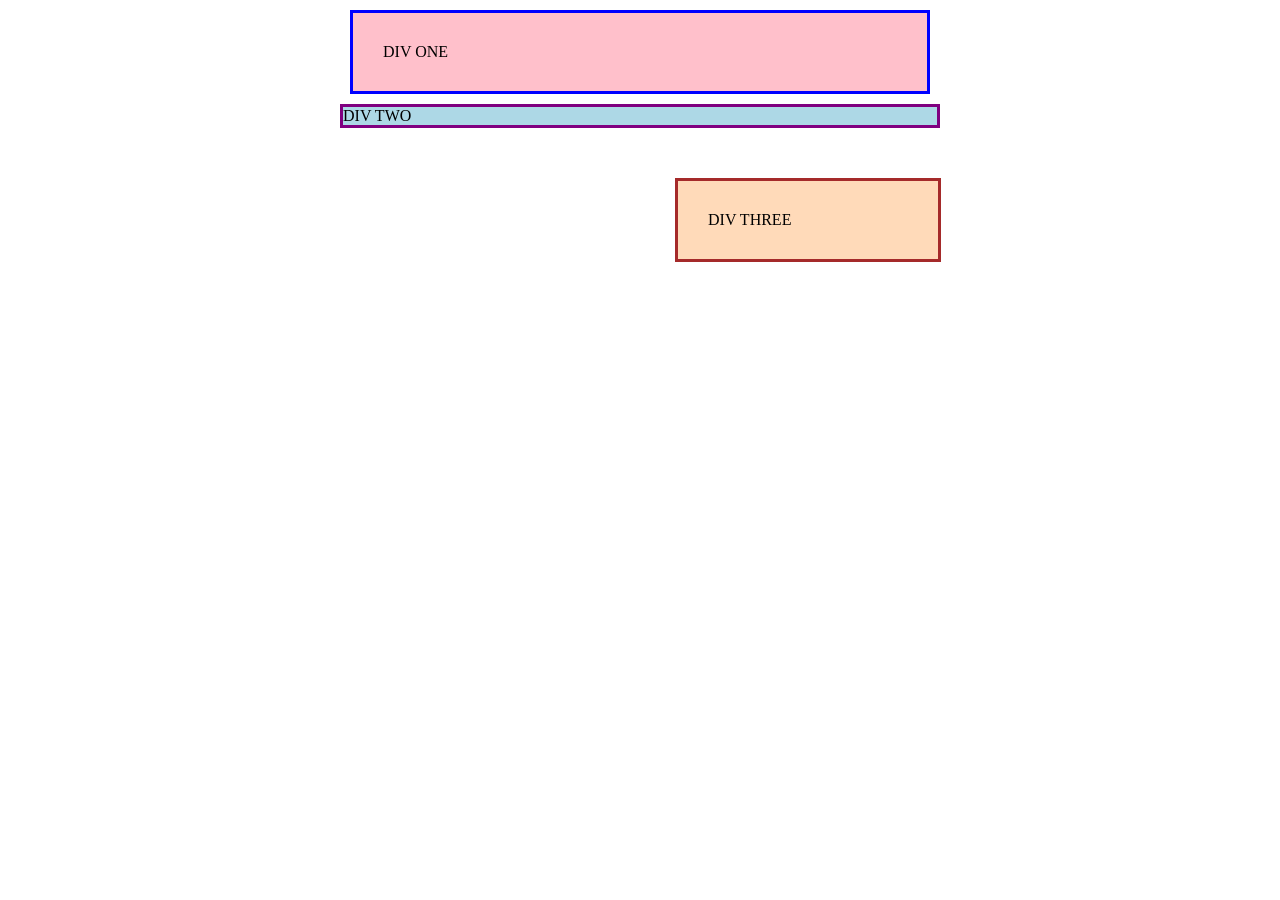
<file: block-and-inline/01-margin-and-padding-1/index.html>
<!DOCTYPE html>
<html lang="en">
  <head>
    <meta charset="UTF-8">
    <meta http-equiv="X-UA-Compatible" content="IE=edge">
    <meta name="viewport" content="width=device-width, initial-scale=1.0">
    <title>Margin and Padding exercise</title>
    <link rel="stylesheet" href="style.css">
  </head>
  <body>
    <div class="one">
      DIV ONE
    </div>
    <div class="two">
      DIV TWO
    </div>
    <div class="three">
      DIV THREE
    </div>
  </body>
</html>
</file>
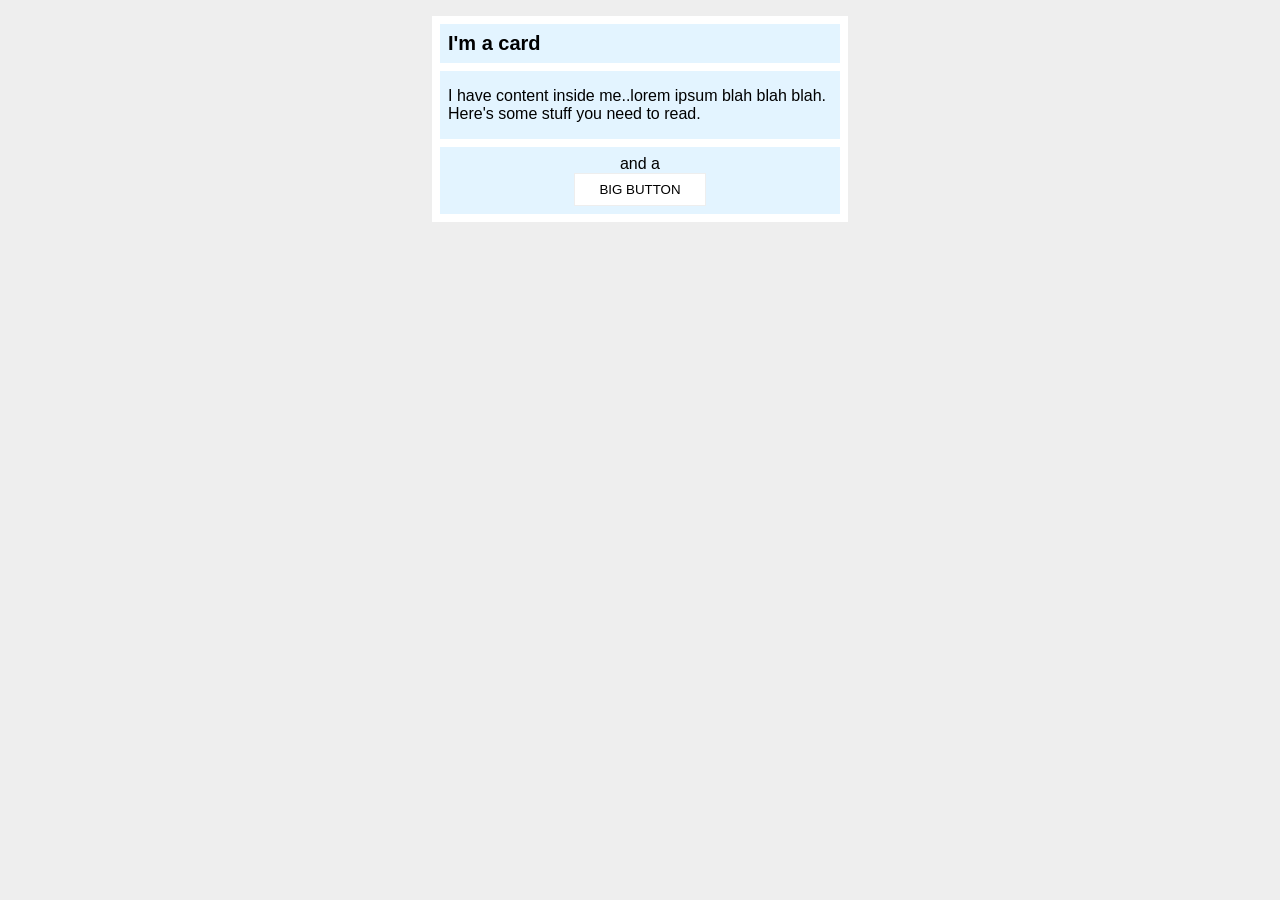
<file: block-and-inline/02-margin-and-padding-2/index.html>
<!DOCTYPE html>
<html lang="en">
  <head>
    <meta charset="UTF-8">
    <meta http-equiv="X-UA-Compatible" content="IE=edge">
    <meta name="viewport" content="width=device-width, initial-scale=1.0">
    <title>Margin and Padding exercise 2</title>
    <link rel="stylesheet" href="style.css">
  </head>
  <body>
    <div class="card">
      <h1 class="title">I'm a card</h1>
      <div class="content">I have content inside me..lorem ipsum blah blah blah. Here's some stuff you need to read.</div>
      <div class="button-container">and a <button>BIG BUTTON</button></div>
    </div>
  </body>
</html>
</file>
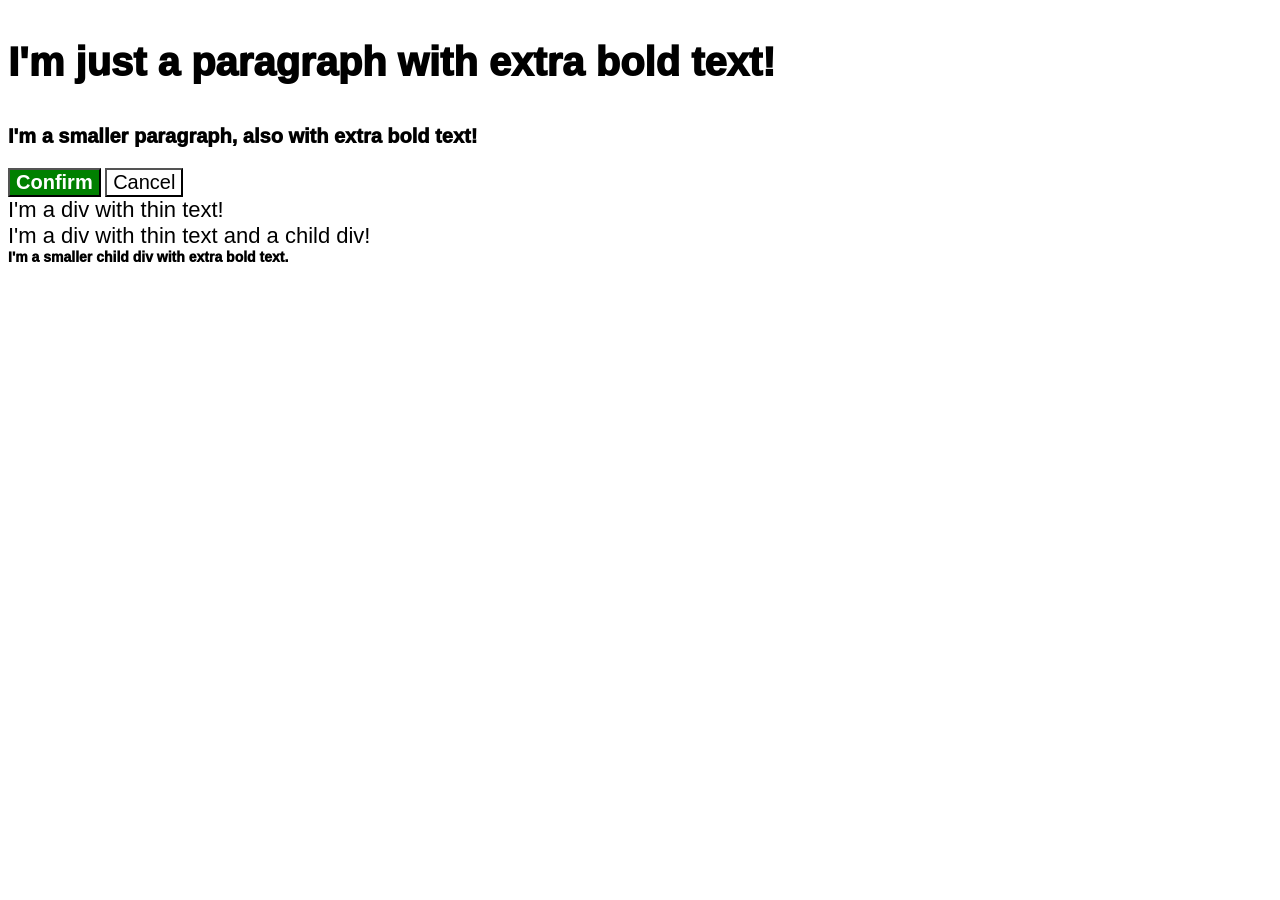
<file: cascade/01-cascade-fix/index.html>
<!DOCTYPE html>
<html lang="en">
  <head>
    <meta charset="UTF-8">
    <meta http-equiv="X-UA-Compatible" content="IE=edge">
    <meta name="viewport" content="width=device-width, initial-scale=1.0">
    <title>Fix the Cascade</title>
    <link rel="stylesheet" href="style.css">
  </head>
  <body>
    <p class="para">I'm just a paragraph with extra bold text!</p>
    <p class="para small-para">I'm a smaller paragraph, also with extra bold text!</p>

    <button id="confirm-button" class="button confirm">Confirm</button>
    <button id="cancel-button" class="button cancel">Cancel</button>

    <div class="text">I'm a div with thin text!</div>
    <div class="text">I'm a div with thin text and a child div!
      <div class="text child">I'm a smaller child div with extra bold text.</div>
    </div>
  </body>
</html>
</file>
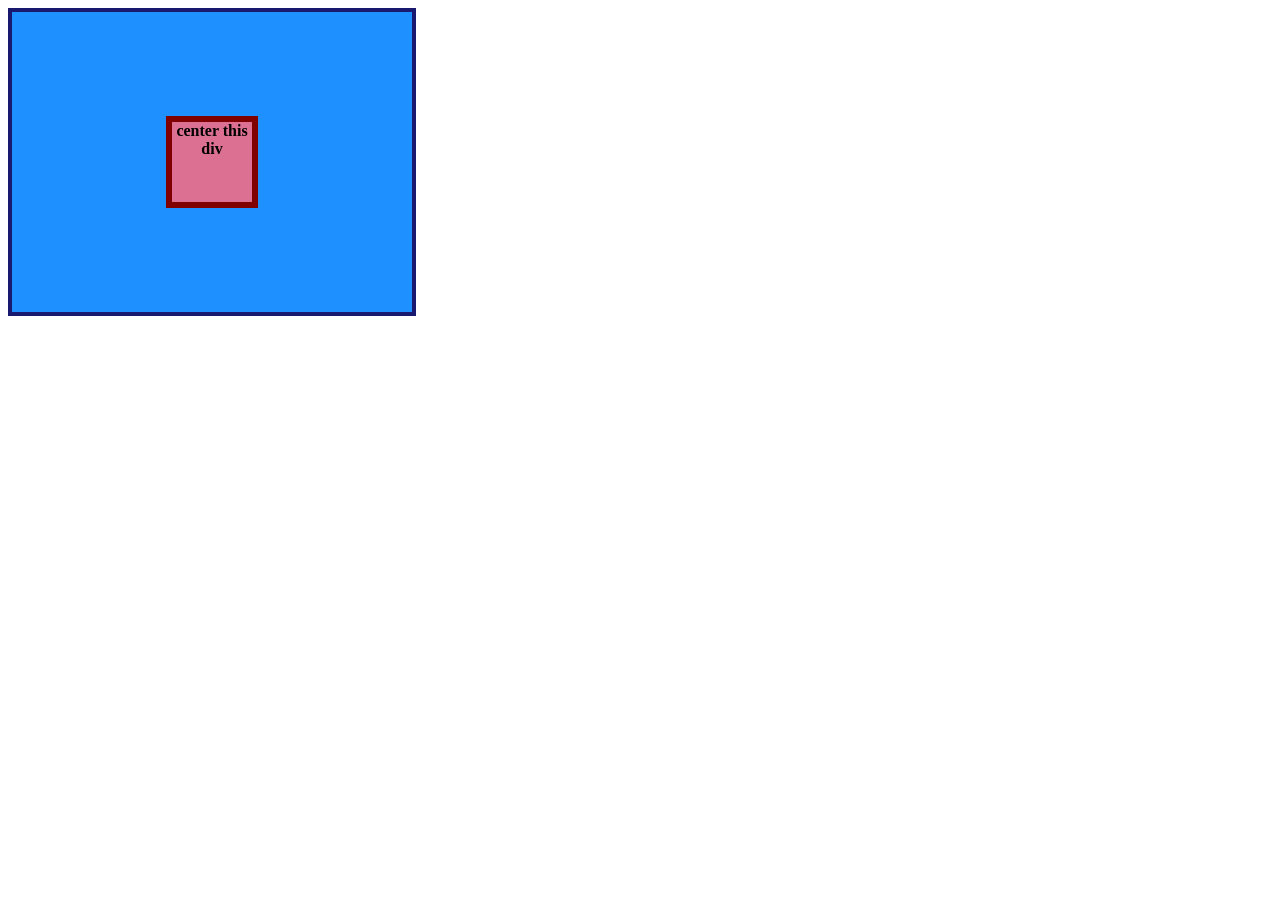
<file: flex/01-flex-center/index.html>
<!DOCTYPE html>
<html lang="en">
  <head>
    <meta charset="UTF-8">
    <meta http-equiv="X-UA-Compatible" content="IE=edge">
    <meta name="viewport" content="width=device-width, initial-scale=1.0">
    <title>CENTER THIS DIV</title>
    <link rel="stylesheet" href="style.css">
  </head>
  <body>
    <div class="container">
      <div class="box">center this div</div>
    </div>
  </body>
</html>
</file>
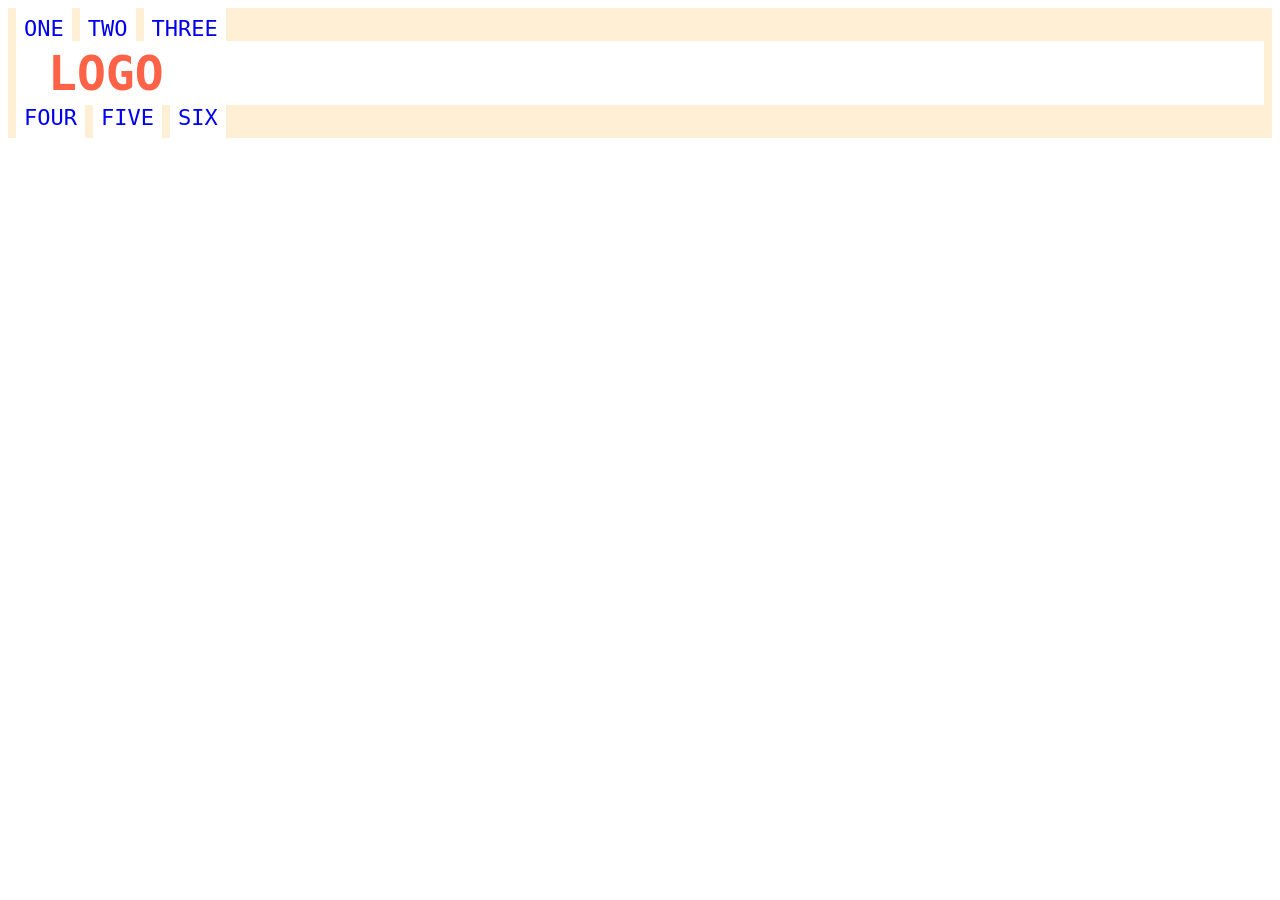
<file: flex/02-flex-header/index.html>
<!DOCTYPE html>
<html lang="en">
  <head>
    <meta charset="UTF-8">
    <meta http-equiv="X-UA-Compatible" content="IE=edge">
    <meta name="viewport" content="width=device-width, initial-scale=1.0">
    <title>Flex Header</title>
    <link rel="stylesheet" href="style.css">
  </head>
  <body>
    <div class="header">
      <div class="left-links">
        <ul>
          <li><a href="#">ONE</a></li>
          <li><a href="#">TWO</a></li>
          <li><a href="#">THREE</a></li>
        </ul>
      </div>
      <div class="logo">LOGO</div>
      <div class="right-links">
        <ul>
          <li><a href="#">FOUR</a></li>
          <li><a href="#">FIVE</a></li>
          <li><a href="#">SIX</a></li>
        </ul>
      </div>
    </div>
  </body>
</html>
</file>
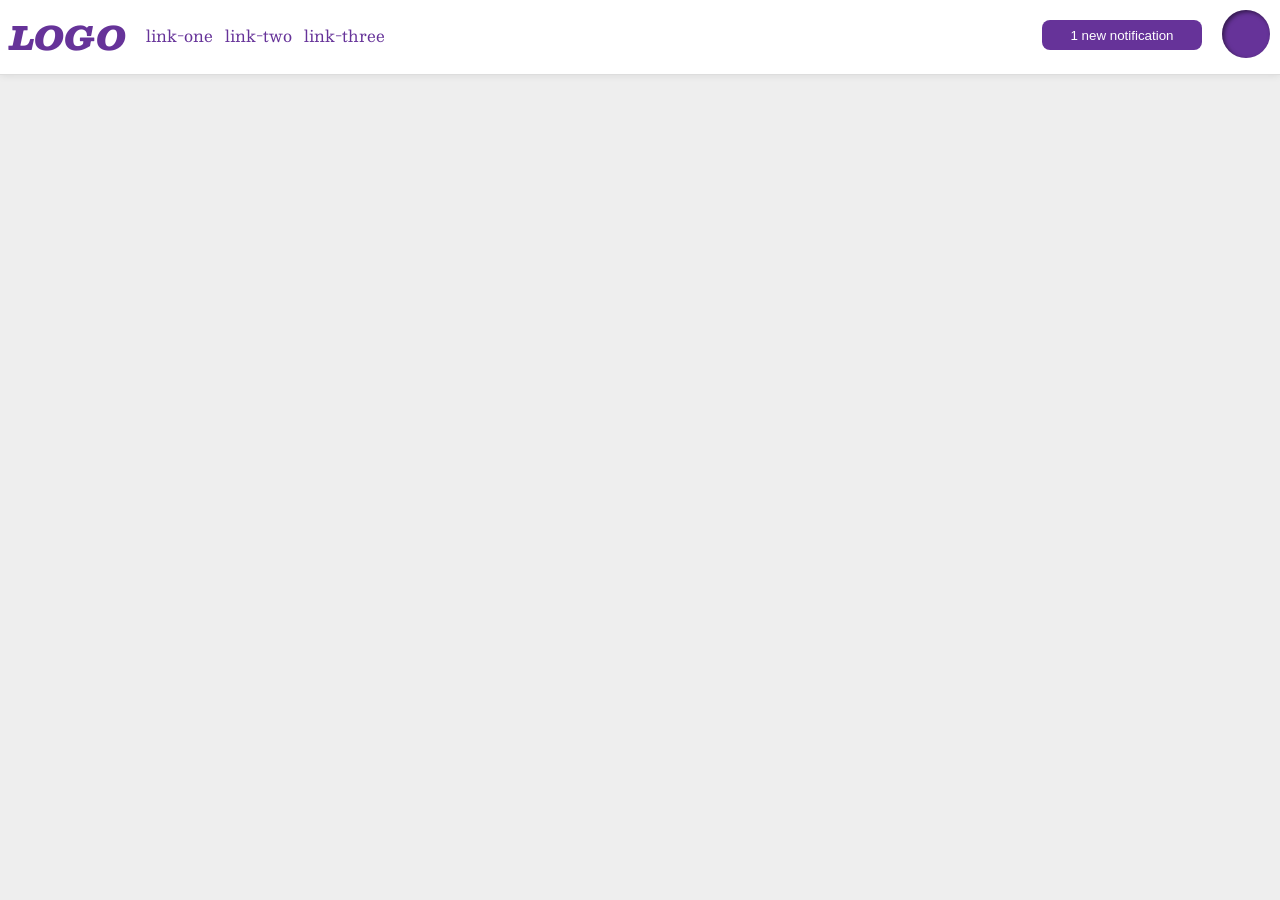
<file: flex/03-flex-header-2/index.html>
<!DOCTYPE html>
<html lang="en">
  <head>
    <meta charset="UTF-8">
    <meta http-equiv="X-UA-Compatible" content="IE=edge">
    <meta name="viewport" content="width=device-width, initial-scale=1.0">
    <title>Flex Header 2</title>
    <link rel="stylesheet" href="style.css">
  </head>
  <body>
    <div class="header">
      <div class="logo">
        LOGO
      </div>
      <ul class="links">
        <li><a href="https://google.com">link-one</a></li>
        <li><a href="https://google.com">link-two</a></li>
        <li><a href="https://google.com">link-three</a></li>
      </ul>
      <button class="notifications">
        1 new notification
      </button>
      <div class="profile-image"></div>
    </div>
  </body>
</html>
</file>
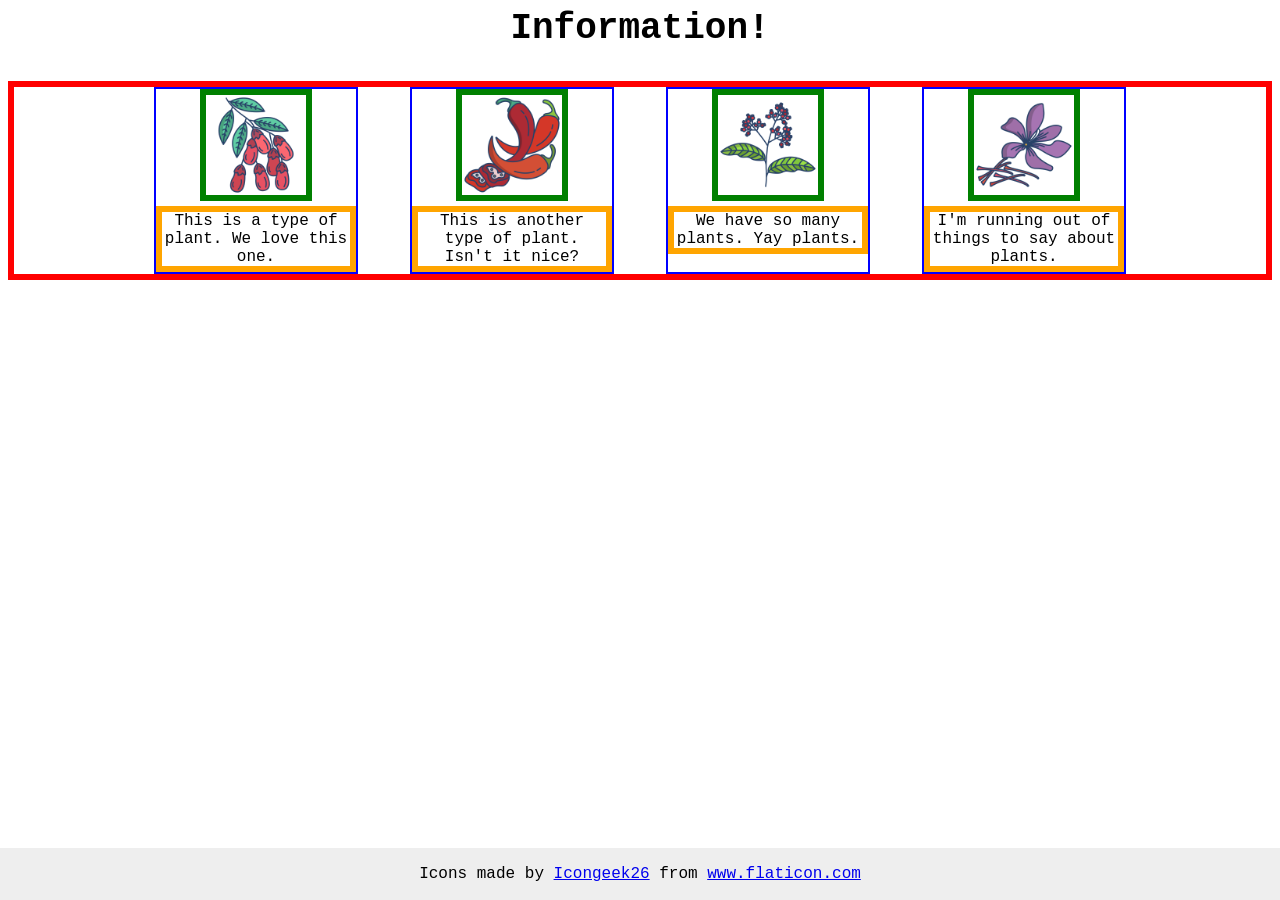
<file: flex/04-flex-information/index.html>
<!DOCTYPE html>
<html lang="en">
  <head>
    <meta charset="UTF-8">
    <meta http-equiv="X-UA-Compatible" content="IE=edge">
    <meta name="viewport" content="width=device-width, initial-scale=1.0">
    <title>Information</title>
    <link rel="stylesheet" href="style.css">
  </head>
  <body>
    <div class="title">Information!</div>

    <div class ="plants">

      <div class ="plant">
        <img src="./images/barberry.png" alt="barberry">
        <div class="text">This is a type of plant. We love this one.</div>
      </div>

       <div class ="plant">
        <img src="./images/chilli.png" alt="chili">
        <div class="text">This is another type of plant. Isn't it nice?</div>
       </div>

      <div class ="plant">
        <img src="./images/pepper.png" alt="pepper">
        <div class="text">We have so many plants. Yay plants.</div>
      </div>

       <div class ="plant">
        <img src="./images/saffron.png" alt="saffron">
        <div class="text">I'm running out of things to say about plants.</div>
      </div>
  </div>
    
    <!-- disregard this section, it's here to give attribution to the creator of these icons -->
    <div class="footer">
      <div>Icons made by <a href="https://www.flaticon.com/authors/icongeek26" title="Icongeek26">Icongeek26</a> from <a href="https://www.flaticon.com/" title="Flaticon">www.flaticon.com</a></div>
    </div>
  </body>
</html>
</file>
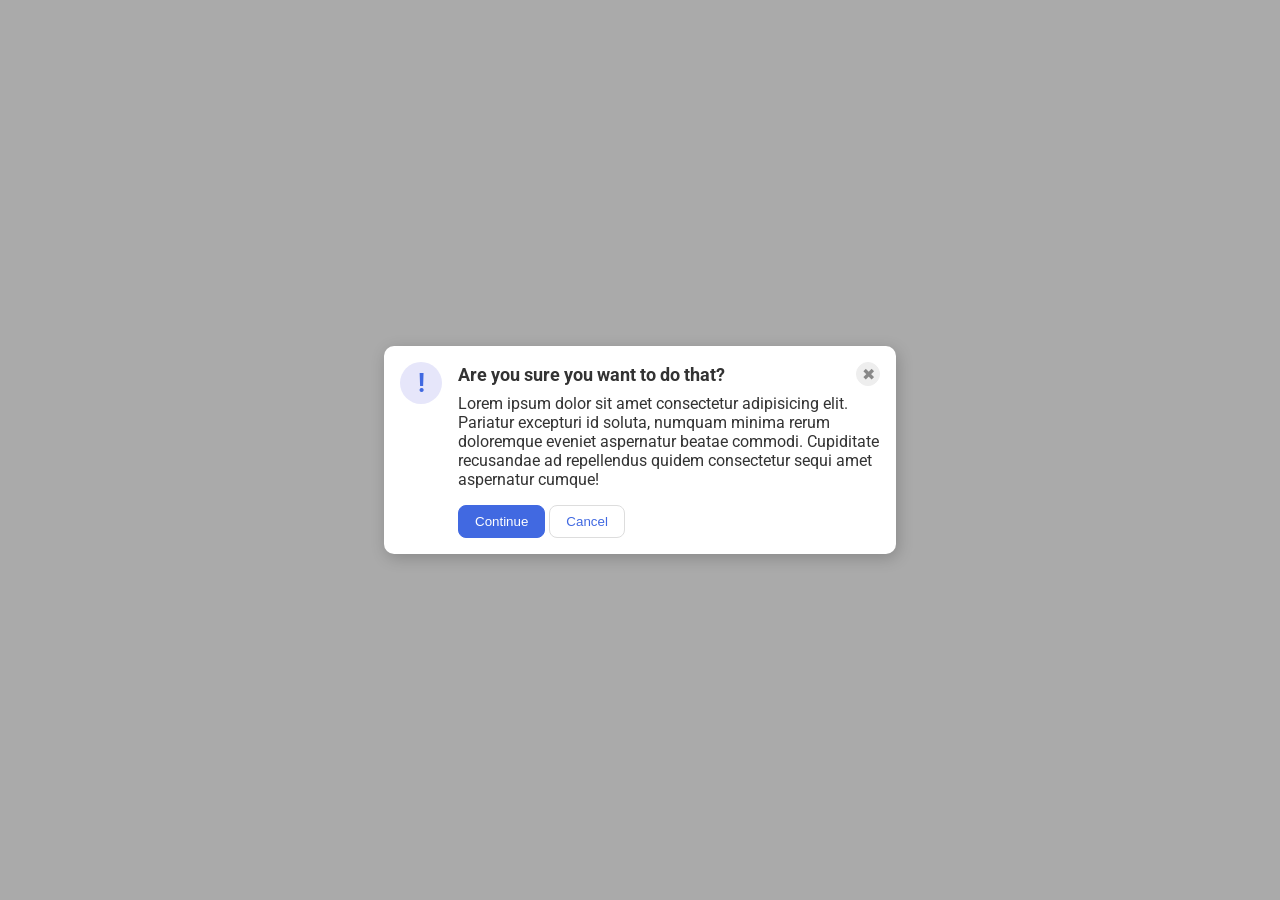
<file: flex/05-flex-modal/index.html>
<!DOCTYPE html>
<html lang="en">
  <head>
    <meta charset="UTF-8">
    <meta http-equiv="X-UA-Compatible" content="IE=edge">
    <meta name="viewport" content="width=device-width, initial-scale=1.0">
    <link rel="stylesheet" href="style.css">
    <title>Modal</title>
  </head>
  <body>
    <div class="modal">
        <div class="icon">!</div>
        <div class="container">
          <div class="header">Are you sure you want to do that?
            <button class="close-button">✖</button>
          </div>
        

      <div class="text">Lorem ipsum dolor sit amet consectetur adipisicing elit. Pariatur excepturi id soluta, numquam minima rerum doloremque eveniet aspernatur beatae commodi. Cupiditate recusandae ad repellendus quidem consectetur sequi amet aspernatur cumque!</div>
      <button class="continue">Continue</button>
      <button class="cancel">Cancel</button>
        </div>
    </div>
  </body>
</html>
</file>
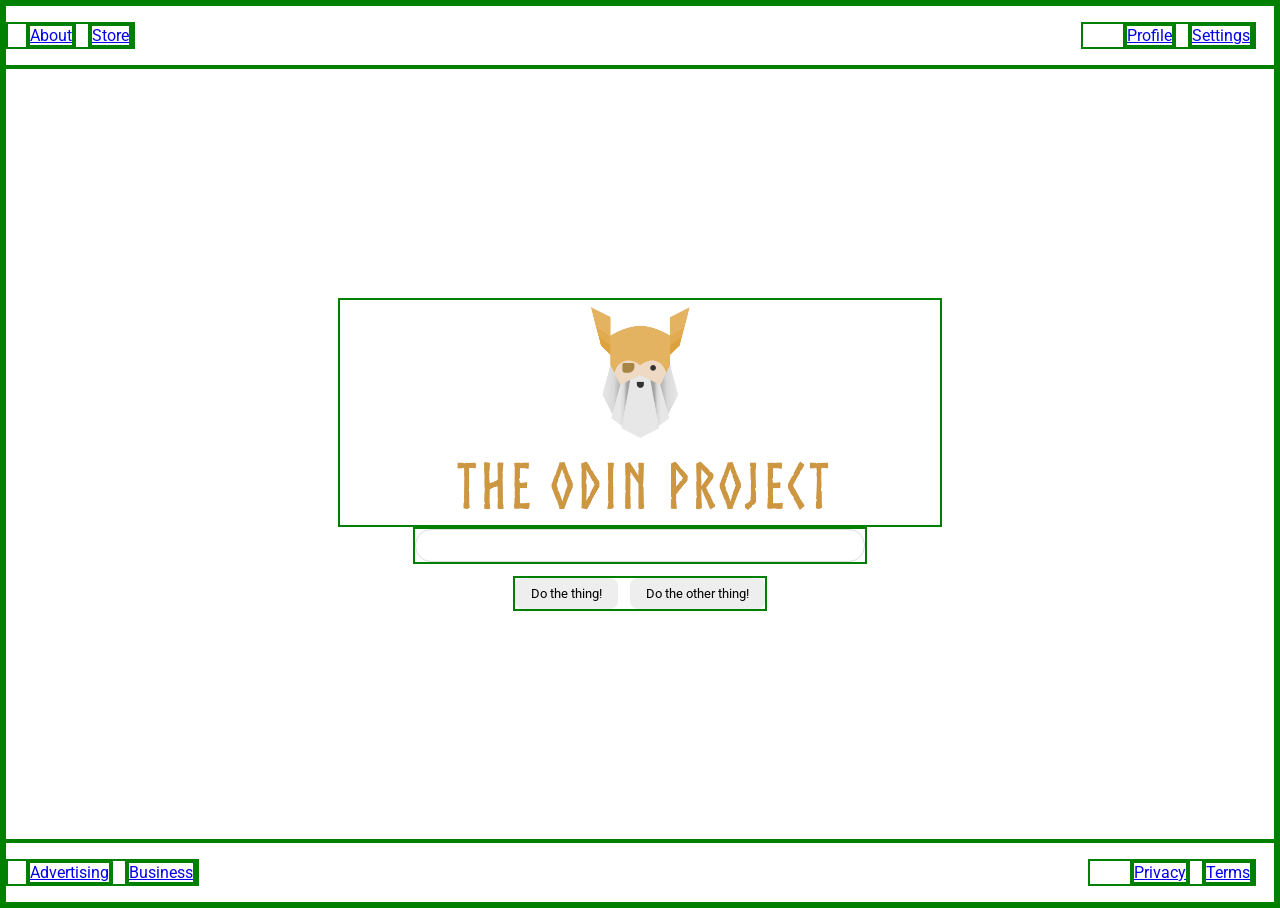
<file: flex/06-flex-layout/index.html>
<!DOCTYPE html>
<html lang="en">
  <head>
    <meta charset="UTF-8">
    <meta http-equiv="X-UA-Compatible" content="IE=edge">
    <meta name="viewport" content="width=device-width, initial-scale=1.0">
    <title>LAYOUT</title>
    <link rel="stylesheet" href="./style.css">
  </head>
  <body>
    <div class="header">
      <ul class="left-links">
        <li><a href="#">About</a></li>
        <li><a href="#">Store</a></li>
      </ul>
      <ul class="right-links">
        <li><a href="#">Profile</a></li>
        <li><a href="#">Settings</a></li>
      </ul>
    </div>
    <div class="content">
      <img src="./logo.png" alt="Project logo. Represents odin with the project name.">
      <div class="input">
        <input type="text">
      </div>
      <div class="buttons">
        <button>Do the thing!</button>
        <button>Do the other thing!</button>
      </div>
    </div>
    <div class="footer">
      <ul class="left-links">
        <li><a href="#">Advertising</a></li>
        <li><a href="#">Business</a></li>
      </ul>
      <ul class="right-links">
        <li><a href="#">Privacy</a></li>
        <li><a href="#">Terms</a></li>
      </ul>
    </div>
  </body>
</html>
</file>
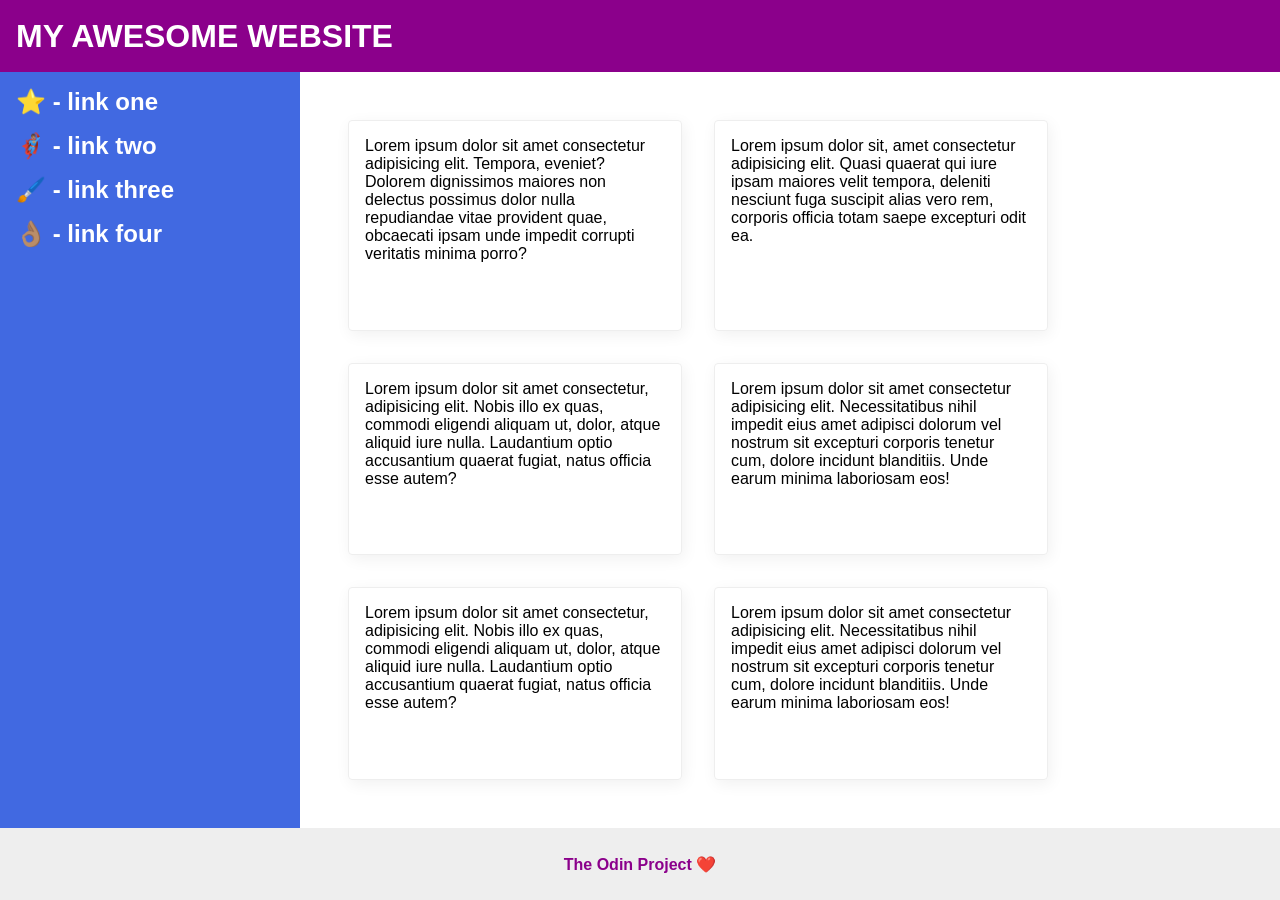
<file: flex/07-flex-layout-2/index.html>
<!DOCTYPE html>
<html lang="en">
  <head>
    <meta charset="UTF-8">
    <meta http-equiv="X-UA-Compatible" content="IE=edge">
    <meta name="viewport" content="width=device-width, initial-scale=1.0">
    <title>The Holy Grail</title>
    <link rel="stylesheet" href="style.css">
  </head>
  <body>
    <div class="header">
      MY AWESOME WEBSITE
    </div>
    
    <div class="content">
      <div class="sidebar">
        <ul>
          <li><a href="#">⭐ - link one</a></li>
          <li><a href="#">🦸🏽‍♂️ - link two</a></li>
          <li><a href="#">🖌️ - link three</a></li>
          <li><a href="#">👌🏽 - link four</a></li>
        </ul>
      </div>

      <div class="cards">
        <div class="card">Lorem ipsum dolor sit amet consectetur adipisicing elit. Tempora, eveniet? Dolorem dignissimos maiores non delectus possimus dolor nulla repudiandae vitae provident quae, obcaecati ipsam unde impedit corrupti veritatis minima porro?</div>
        <div class="card">Lorem ipsum dolor sit, amet consectetur adipisicing elit. Quasi quaerat qui iure ipsam maiores velit tempora, deleniti nesciunt fuga suscipit alias vero rem, corporis officia totam saepe excepturi odit ea.</div>
        <div class="card">Lorem ipsum dolor sit amet consectetur, adipisicing elit. Nobis illo ex quas, commodi eligendi aliquam ut, dolor, atque aliquid iure nulla. Laudantium optio accusantium quaerat fugiat, natus officia esse autem?</div>
        <div class="card">Lorem ipsum dolor sit amet consectetur adipisicing elit. Necessitatibus nihil impedit eius amet adipisci dolorum vel nostrum sit excepturi corporis tenetur cum, dolore incidunt blanditiis. Unde earum minima laboriosam eos!</div>
        <div class="card">Lorem ipsum dolor sit amet consectetur, adipisicing elit. Nobis illo ex quas, commodi eligendi aliquam ut, dolor, atque aliquid iure nulla. Laudantium optio accusantium quaerat fugiat, natus officia esse autem?</div>
        <div class="card">Lorem ipsum dolor sit amet consectetur adipisicing elit. Necessitatibus nihil impedit eius amet adipisci dolorum vel nostrum sit excepturi corporis tenetur cum, dolore incidunt blanditiis. Unde earum minima laboriosam eos!</div>
      </div>
    </div>

    <div class="footer">
      The Odin Project ❤️
    </div>
  </body>
</html>
</file>
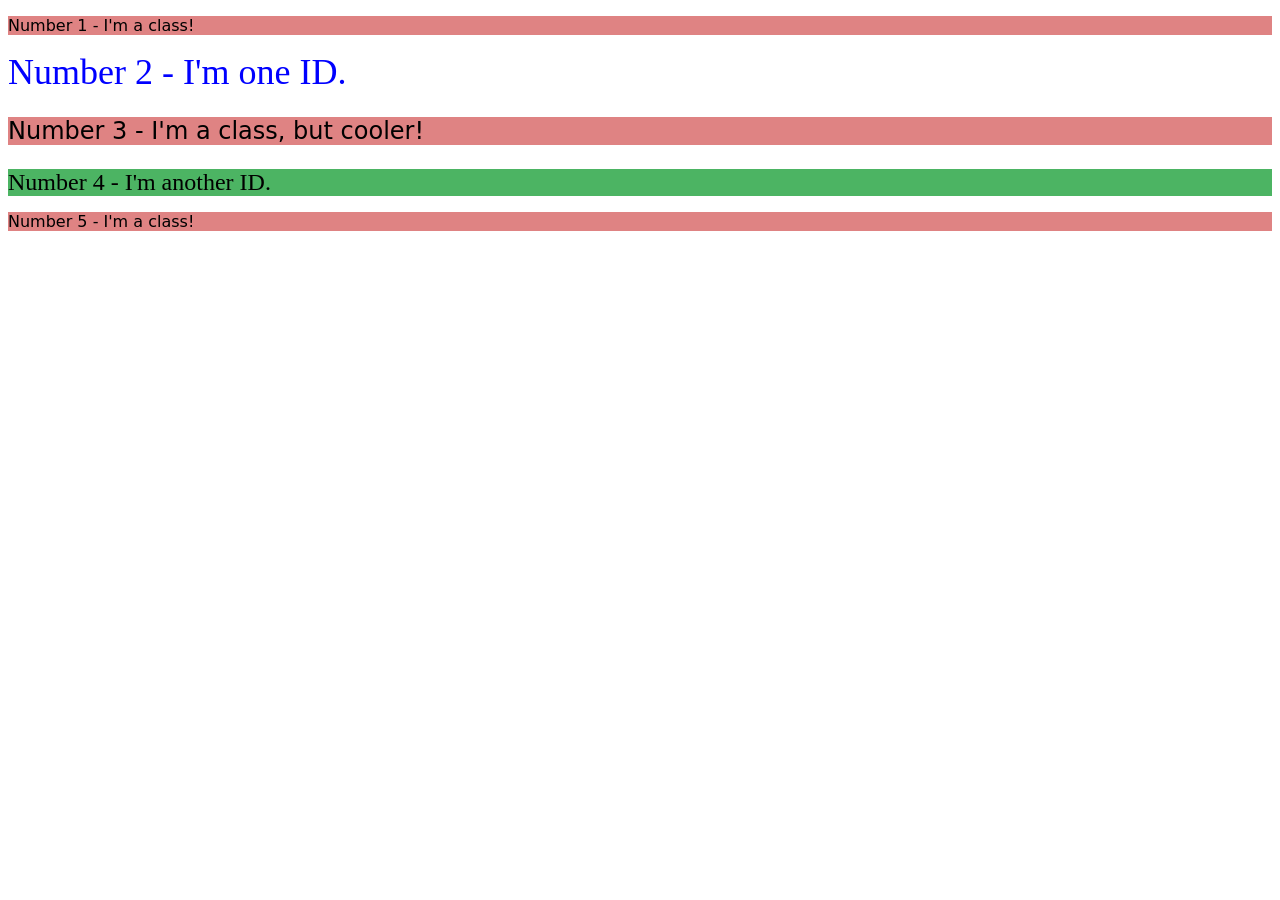
<file: intro-to-css/02-class-id-selectors/index.html>
<!DOCTYPE html>
<html lang="en">
  <head>
    <meta charset="UTF-8">
    <meta http-equiv="X-UA-Compatible" content="IE=edge">
    <meta name="viewport" content="width=device-width, initial-scale=1.0">
    <title>Class and ID Selectors</title>
    <link rel="stylesheet" href="style.css">
  </head>
  <body>
    <p class="odd">Number 1 - I'm a class!</p>
    <div id="two">Number 2 - I'm one ID.</div>
    <p class="odd adjust-font-size">Number 3 - I'm a class, but cooler!</p>
    <div id="four">Number 4 - I'm another ID.</div>
    <p class="odd">Number 5 - I'm a class!</p>
  </body>
</html>
</file>
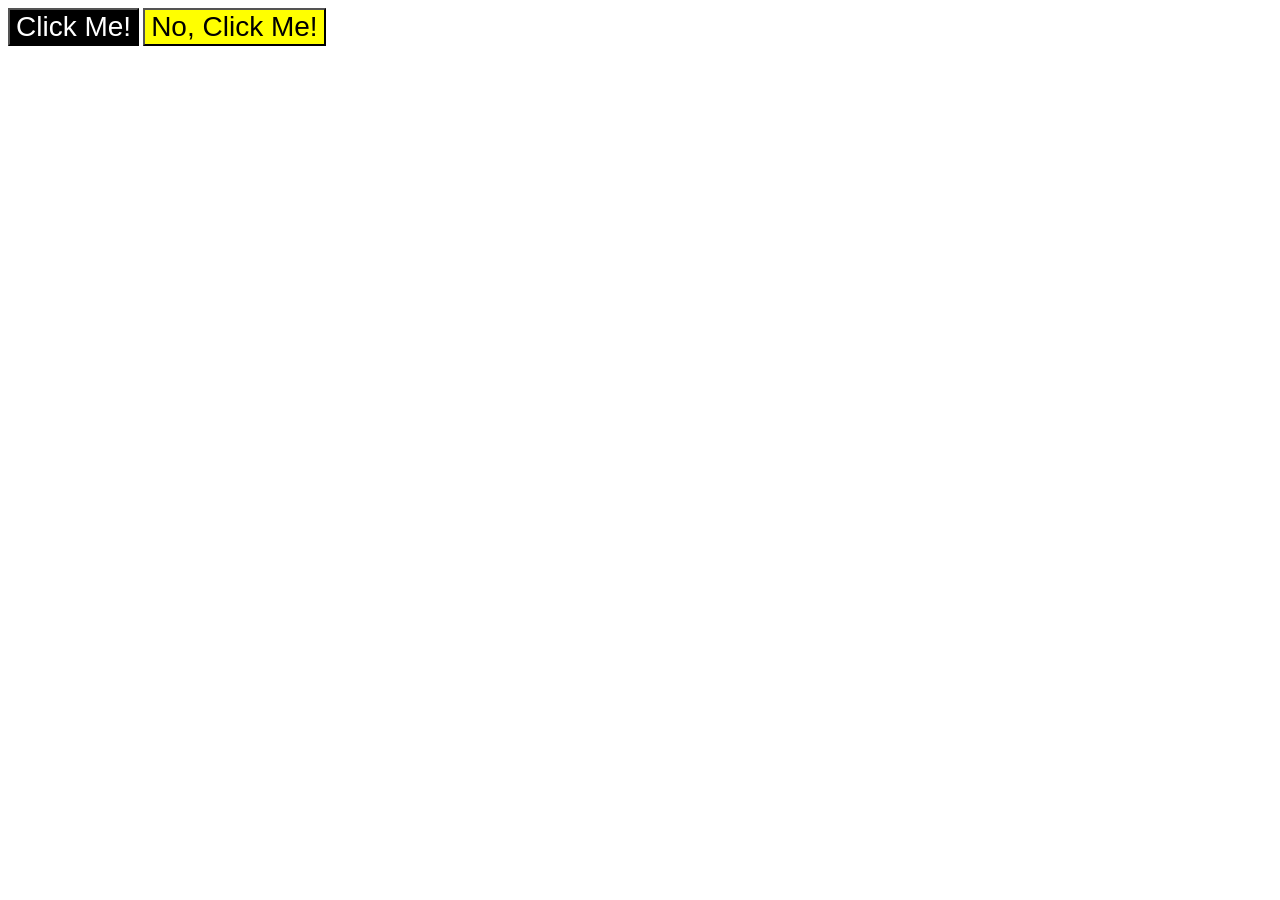
<file: intro-to-css/03-grouping-selectors/index.html>
<!DOCTYPE html>
<html lang="en">
  <head>
    <meta charset="UTF-8">
    <meta http-equiv="X-UA-Compatible" content="IE=edge">
    <meta name="viewport" content="width=device-width, initial-scale=1.0">
    <title>Grouping Selectors</title>
    <link rel="stylesheet" href="style.css">
  </head>
  <body>
    <button class="dark">Click Me!</button>
    <button class="bright">No, Click Me!</button>
  </body>
</html>
</file>
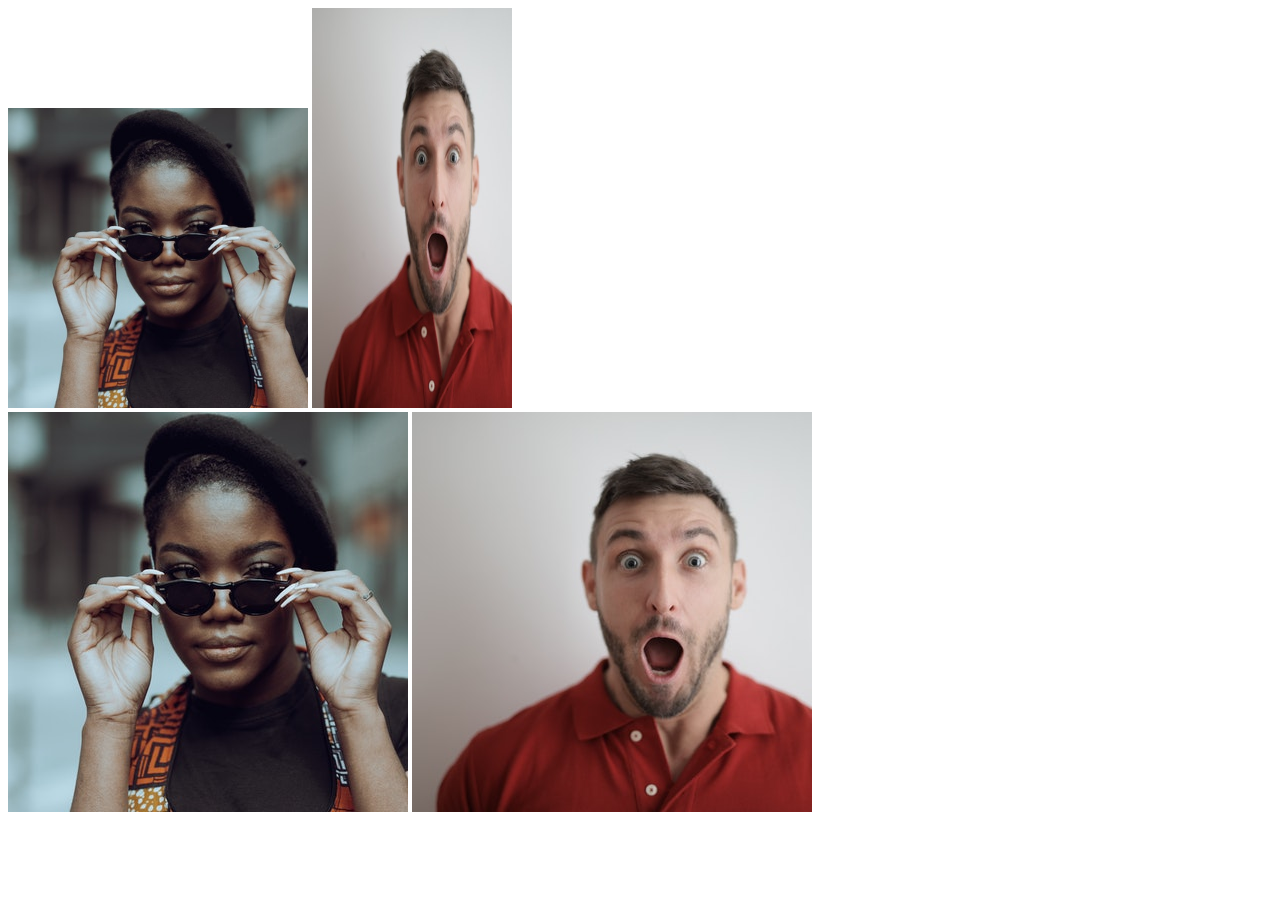
<file: intro-to-css/04-chaining-selectors/index.html>
<!DOCTYPE html>
<html lang="en">
  <head>
    <meta charset="UTF-8">
    <meta http-equiv="X-UA-Compatible" content="IE=edge">
    <meta name="viewport" content="width=device-width, initial-scale=1.0">
    <title>Chaining Selectors</title>
    <link rel="stylesheet" href="style.css">
  </head>
  <body>
    <!-- Use the classes BELOW this line -->
    <div>
      <img class="avatar proportioned" src="./images/pexels-katho-mutodo-8434791.jpg" alt="Woman with glasses">
      <img class="avatar distorted" src="./images/pexels-andrea-piacquadio-3777931.jpg" alt="Man with surprised expression">
    </div>
    <!-- Use the classes ABOVE this line -->
    <div>
      <img class="original proportioned" src="./images/pexels-katho-mutodo-8434791.jpg" alt="Woman with glasses">
      <img class="original distorted" src="./images/pexels-andrea-piacquadio-3777931.jpg" alt="Man with surprised expression">
    </div>
  </body>
</html>
</file>
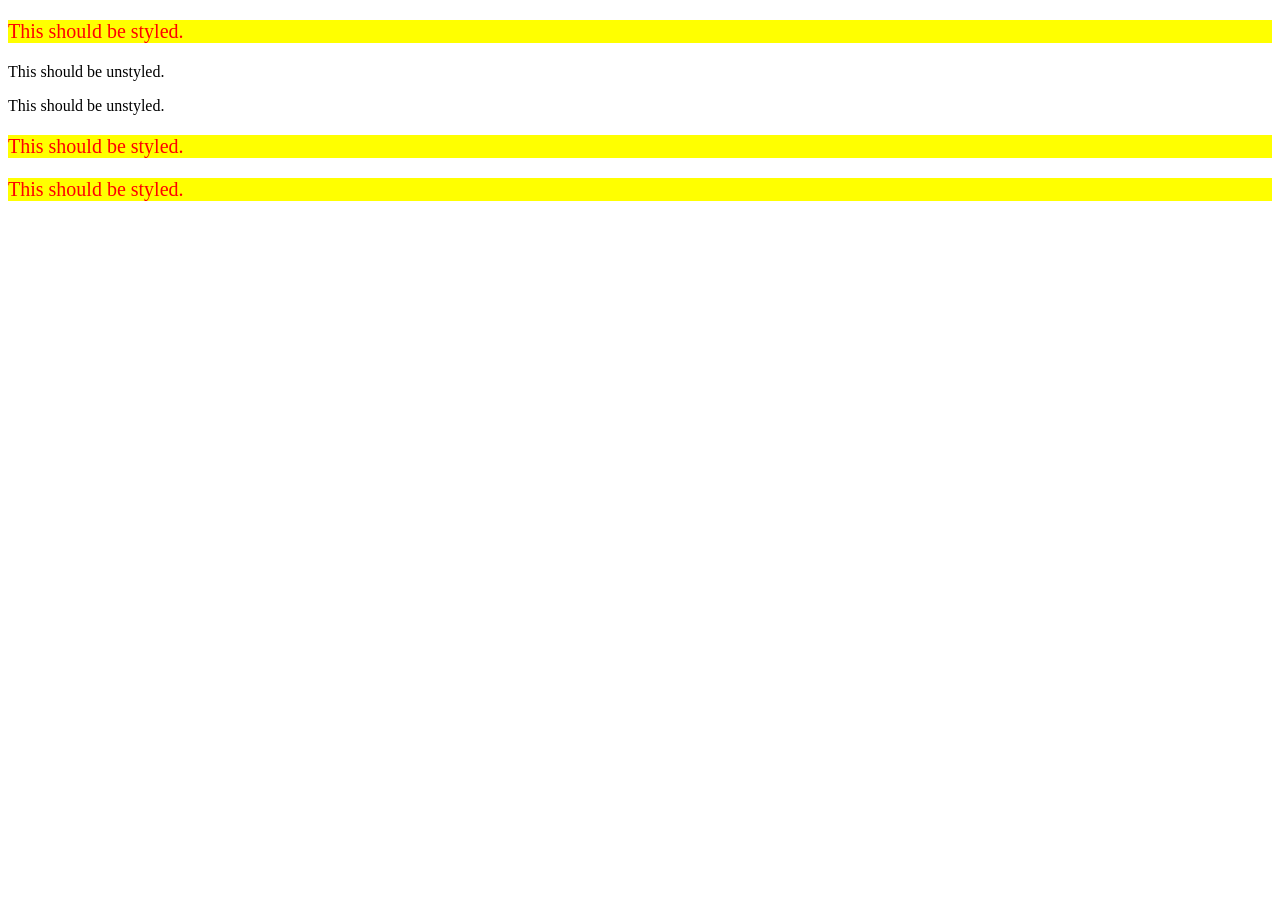
<file: intro-to-css/05-descendant-combinator/index.html>
<!DOCTYPE html>
<html lang="en">
  <head>
    <meta charset="UTF-8">
    <meta http-equiv="X-UA-Compatible" content="IE=edge">
    <meta name="viewport" content="width=device-width, initial-scale=1.0">
    <title>Descendant Combinator</title>
    <link rel="stylesheet" href="style.css">
  </head>
  <body>
    <div class="container">
      <p class="text">This should be styled.</p>
    </div>
    <p class="text">This should be unstyled.</p>
    <p class="text">This should be unstyled.</p>
    <div class="container">
      <p class="text">This should be styled.</p>
      <p class="text">This should be styled.</p>
    </div>
  </body>
</html>
</file>
<file: block-and-inline/01-margin-and-padding-1/style.css>
body {
  max-width: 600px;
  margin: 0 auto;
}

.one {
  background: pink;
  border: 3px solid blue;
  /* CHANGE ME */
  padding: 30px;
  margin: 10px;
}

.two {
  background: lightblue;
  border: 3px solid purple;
  /* CHANGE ME */
  margin-bottom: 50px;
}

.three {
  background: peachpuff;
  border: 3px solid brown;
  width: 200px;
  /* CHANGE ME */
  padding: 30px;
  margin-left: 335px;
}
</file>
<file: block-and-inline/02-margin-and-padding-2/style.css>
body {
  background: #eee;
  font-family: sans-serif;
}

.card {
  width: 400px;
  background: #fff;
  margin: 16px auto;
  padding: 8px;
}

.title {
  background: #e3f4ff;
  font-size: 20px;
  padding: 8px;
  margin-top: 0px;
  margin-bottom: 8px;
}

.content {
  padding: 16px 8px;
  background: #e3f4ff;
  margin-bottom: 8px;
}

.button-container { 
  background: #e3f4ff;
  text-align: center;
  padding: 8px;
}

button {
  background: white;
  display:block;
  padding: 8px 24px;
  margin: 0 auto;
  border: 1px solid #eee;
}
</file>
<file: cascade/01-cascade-fix/style.css>
body {
  font-family: Arial, Helvetica, sans-serif;
}

.para {
  font-size: 40px;
  font-weight: 1000;
}

.small-para {
  font-size: 20px;
}

.button {
  background-color: rgb(255, 255, 255);
  color: rgb(0, 0, 0);
  font-size: 20px;
}
.confirm {
  background: green;
  color: white;
  font-weight: bold;
} 

.text {
  color: rgb(0, 0, 0);
  font-size: 22px;
}

.child {
  color: rgb(0, 0, 0);
  font-weight: 1000;
  font-size: 14px;
}
</file>
<file: flex/01-flex-center/style.css>
.container {
  display:flex;
  align-items:center;
   justify-content: center;
  background: dodgerblue;
  border: 4px solid midnightblue;
  width: 400px;
  height: 300px;
}

.box {
  background: palevioletred;
  font-weight: bold;
  text-align: center;
  border: 6px solid maroon;
  width: 80px;
  height: 80px;
}
</file>
<file: flex/02-flex-header/style.css>
.header  {
  font-family: monospace;
  background: papayawhip;
  padding: 8px;
}

.logo {
  font-size: 48px;
  font-weight: 900;
  color: tomato;
  background: white;
  padding: 4px 32px;
}

ul {
  /* this removes the dots on the list items*/
  list-style-type: none;
  display:flex;
  gap:8px;
  margin:0px;
  padding:0px;
}

a {
  font-size: 22px;
  background: white;
  padding: 8px;
  /* this removes the line under the links */
  text-decoration: none;
}
</file>
<file: flex/03-flex-header-2/style.css>
/* this is some magical font-importing.  
you'll learn about it later. */
@import url('https://fonts.googleapis.com/css2?family=Besley:ital,wght@0,400;1,900&display=swap');

body {
  margin: 0;
  background: #eee;
  font-family: Besley, serif;
}

.header {
  background: white;
  border-bottom: 1px solid #ddd;
  box-shadow: 0 0 8px rgba(0,0,0,.1);
  display: flex;
  padding: 10px;
}

.profile-image {
  background: rebeccapurple;
  box-shadow: inset 2px 2px 4px rgba(0,0,0,.5);
  border-radius: 50%;
  width: 48px;
  height: 48px;
}

.logo {
  color: rebeccapurple;
  font-size: 32px;
  font-weight: 900;
  font-style: italic;
}

button {
  border: none;
  border-radius: 8px;
  background: rebeccapurple;
  color: white;
  margin-right: 20px;
  margin-top: 10px;
  margin-left: auto;
  height:30px;
  width: 160px;
}

a {
  /* this removes the line under our links */
  text-decoration: none;
  color: rebeccapurple;
}

ul {
  display:flex;
  gap: 12px;
  margin: 0px;
  padding: 12px 20px;
  list-style-type: none;
}
</file>
<file: flex/04-flex-information/style.css>
body {
  font-family: 'Courier New', Courier, monospace;
}

img {
  width: 100px;
  height: 100px;
  border: 6px solid green; /* shows the image itself */
}

.title {
  font-size: 36px;
  font-weight: 900;
  display:flex;
  margin-bottom: 32px;
  justify-content: center;
}

.plants {
  display:flex;
  gap:52px;
  justify-content: center; 
  border: 6px solid red;   /* shows the container for all items */
}

.plant {
  align-items: center;
  text-align: center;
  flex-basis: 200px;
  border: 2px solid blue;  /* shows each image+text block */
}

.plant .text {
  border: 6px solid orange; /* shows the text block */
}

/* do not edit this footer */
.footer {
  position: fixed;
  bottom: 0;
  left: 0;
  right: 0;
  height: 52px;
  display: flex;
  align-items: center;
  justify-content: center;
  background: #eee;
}
</file>
<file: flex/05-flex-modal/style.css>
@import url('https://fonts.googleapis.com/css2?family=Roboto:wght@400;700&display=swap');

html, body {
  height: 100%;
}

body {
  font-family: Roboto, sans-serif;
  margin: 0;
  background: #aaa;
  color: #333;
  /* I'll give you this one for free */
  display: flex;
  align-items: center;
  justify-content: center;
}

.modal {
  background: white;
  width: 480px;
  border-radius: 10px;
  box-shadow: 2px 4px 16px rgba(0,0,0,.2);
}

.icon {
  color: royalblue;
  font-size: 26px;
  font-weight: 700;
  background: lavender;
  width: 42px;
  height: 42px;
  border-radius: 50%;
  display: flex;
  align-items: center;
  justify-content: center;
}

.close-button {
  background: #eee;
  border-radius: 50%;
  color: #888;
  font-weight: 400;
  font-size: 16px;
  height: 24px;
  width: 24px;
  display: flex;
  align-items: center;
  justify-content: center;
  border: 1px solid #eee;
  padding: 0;
}

button {
  cursor: pointer;
  padding: 8px 16px;
  border-radius: 8px;
}

button.continue {
  background: royalblue;
  border: 1px solid royalblue;
  color: white;
}

button.cancel {
  background: white;
  border: 1px solid #ddd;
  color: royalblue;
}

/* SOLUTION: */

.modal {
  display: flex;
  gap: 16px;
  padding: 16px;
  
}

.icon {
  /* this keeps the icon from getting smashed by the text */
  flex-shrink: 0;
}
/* header container should be wrapped around the button element as well in order for flex style to work */
.header {
  display: flex;
  align-items: center;
  justify-content: space-between;
  font-size: 18px;
  font-weight: 700;
  margin-bottom: 8px;
}

.text {
  margin-bottom: 16px;
}
</file>
<file: flex/06-flex-layout/style.css>
@import url('https://fonts.googleapis.com/css2?family=Roboto:wght@400;700&display=swap');


* { border:2px solid green; }


body {
  display:flex;
  min-height: 100vh;
  flex-direction: column;
  margin: 0;
  overflow: hidden;
  font-family: Roboto, sans-serif;
  
}

.header {
  display: flex;
  
}

.header .left-links {
  display: flex;
  margin-right: auto;
  padding-left:18px;
  gap: 12px;
  
}

.header .right-links {
  display: flex;
  margin-right: 18px;

  gap: 12px;
}

.footer {
  display:flex;

}

.footer .left-links {
  display:flex;
  margin-right:auto;
  padding-left:18px;
  gap: 12px;
}

.footer .right-links {
  display:flex;
  margin-right: 18px;
  gap: 12px;
}

.content {
  flex: 1;
  display: flex;
  flex-direction: column;
  justify-content: center;
  align-items: center;
}

.buttons {
  margin-top:12px;
  display:flex;
  gap:12px;
}

img {
  width: 600px;
}

button {
  font-family: Roboto, sans-serif;
  border: none;
  border-radius: 8px;
  background: #eee;
  padding: 8px 16px;
}

input {
  border: 1px solid #ddd;
  border-radius: 16px;
  padding: 8px 24px;
  width: 400px;
}

ul {
   list-style-type:none
}
</file>
<file: flex/07-flex-layout-2/style.css>
body {
  font-family: -apple-system, BlinkMacSystemFont, 'Segoe UI', Roboto, Oxygen, Ubuntu, Cantarell, 'Open Sans', 'Helvetica Neue', sans-serif;
  margin: 0;
  min-height: 100vh;
  display:flex;
  flex-direction: column;
}

.header {
  display:flex;
  height: 72px;
  padding: 0px 16px;
  align-items: center;
  font-size: 32px;
  font-weight: 900;
  background: darkmagenta;
  color: white;
}

.footer {
  display: flex;
  justify-content: center;
  align-items: center;
  height: 72px;
  background: #eee;
  color: darkmagenta;
  font-weight: bold;

}

.content {
  display: flex;
  flex:1;
}

.cards {
  display: flex; 
  flex: 1;
  flex-wrap:wrap;
  gap: 32px;
  padding: 48px;
}

.sidebar {
  display: flex;
  width:300px;
  flex-shrink:0;
  padding:16px;
  background: royalblue;
  box-sizing: border-box;
}

.card {
  border: 1px solid #eee;
  box-shadow: 2px 4px 16px rgba(0,0,0,.06);
  border-radius: 4px;
  width:300px;
  padding: 16px;
}

ul {
   list-style-type:none;
   margin:0px;
   padding:0px;
}

li {
  margin-bottom:16px;
}

a {
  color: white;
  text-decoration: none;
  font-size: 24px;
   font-weight: bold;
}
</file>
<file: intro-to-css/02-class-id-selectors/style.css>
.odd {
  background-color: rgb(223, 131, 131);
  font-family: Verdana, "DejaVu Sans", sans-serif;
}

#two {  
    color: #0000ff;
    font-size: 36px;
}

.adjust-font-size {
    font-size: 24px;
}

#four {
    font-size: 24px;
    background-color: rgb(76, 180, 99)
}
</file>
<file: intro-to-css/03-grouping-selectors/style.css>
.dark,
.bright {
  font-family: Helvetica, "Times New Roman", sans-serif;
  font-size: 28px;
}

.dark {
  background-color: black;
  color: white;
}

.bright {
  background-color: yellow;
}
</file>
<file: intro-to-css/04-chaining-selectors/style.css>
.avatar.proportioned {
  height: auto;
  width: 300px;
}

.avatar.distorted {
  height: 400px;
  width: 200px;
}
</file>
<file: intro-to-css/05-descendant-combinator/style.css>
.container .text {

    background-color: yellow;
    color: red;
    font-size: 20px;
    align-content: center;

}
</file>
